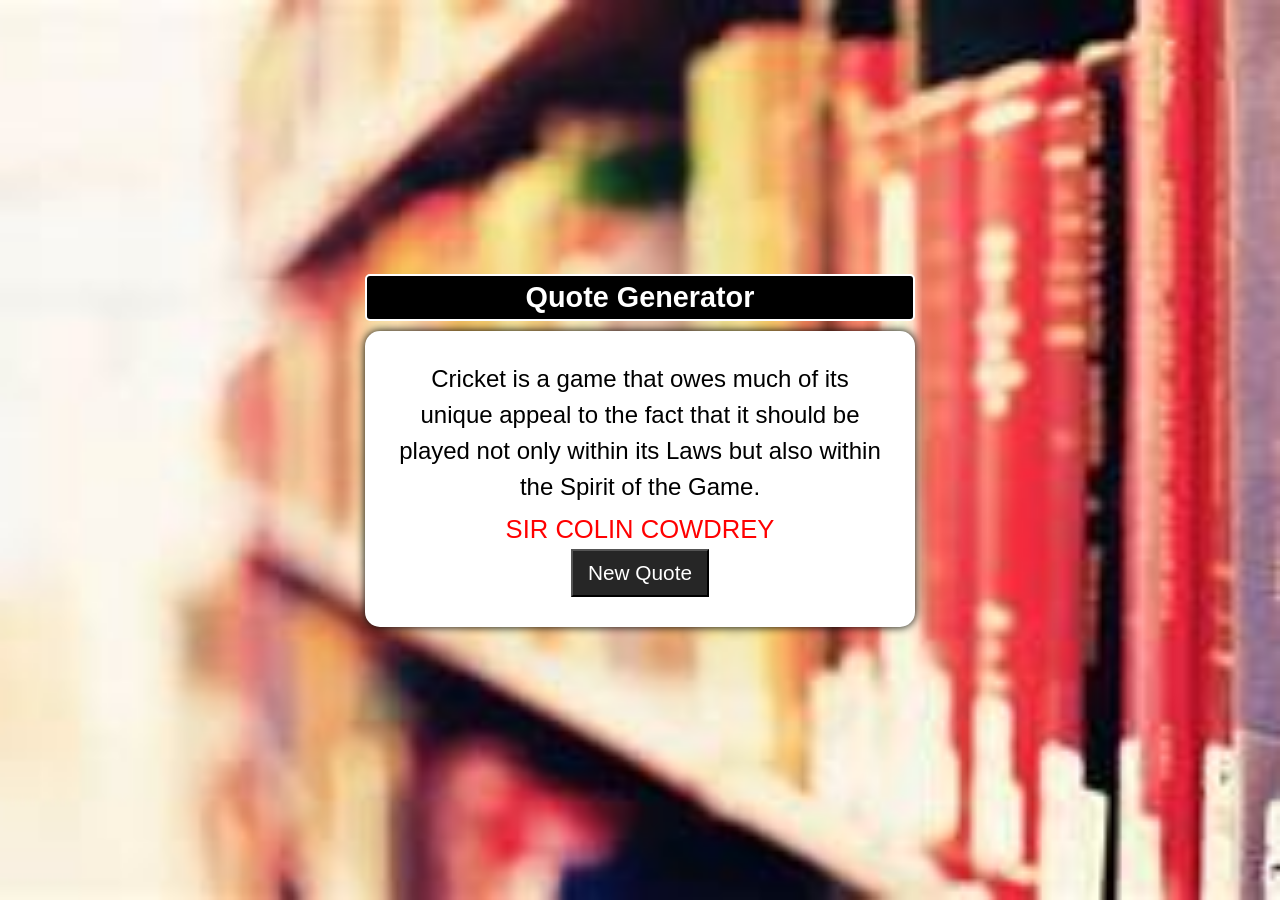
<file: index.html>
<!DOCTYPE html>
<html lang="en">
<head>
    <meta charset="UTF-8">
    <meta name="viewport" content="width=device-width, initial-scale=1.0">
    <link rel="stylesheet" href="https://cdnjs.cloudflare.com/ajax/libs/font-awesome/6.5.1/css/all.min.css" integrity="sha512-DTOQO9RWCH3ppGqcWaEA1BIZOC6xxalwEsw9c2QQeAIftl+Vegovlnee1c9QX4TctnWMn13TZye+giMm8e2LwA==" crossorigin="anonymous" referrerpolicy="no-referrer" />
    <link rel="stylesheet" href="quotegenerator.css">
    <title>DOM Project1 JS Quote Generator: </title>
</head>
<body>
    <div class="container">

        <div class="header">
            <h2>Quote Generator</h2>
        </div>

        <div class="main-content">
            <div class="text-area">
                <span class="quote">Cricket is a game that owes much of its unique appeal to the fact that it should be played not only within its Laws but also within the Spirit of the Game.</span>
            </div>
            <div class="person">Sir Colin Cowdrey</div>

            <div class="btn-area">
                <button id="new-quote">New Quote</button>
            </div>
            
        </div> 
    </div>
    <script src="quotegenerator.js"></script>
</body>
</html>
</file>
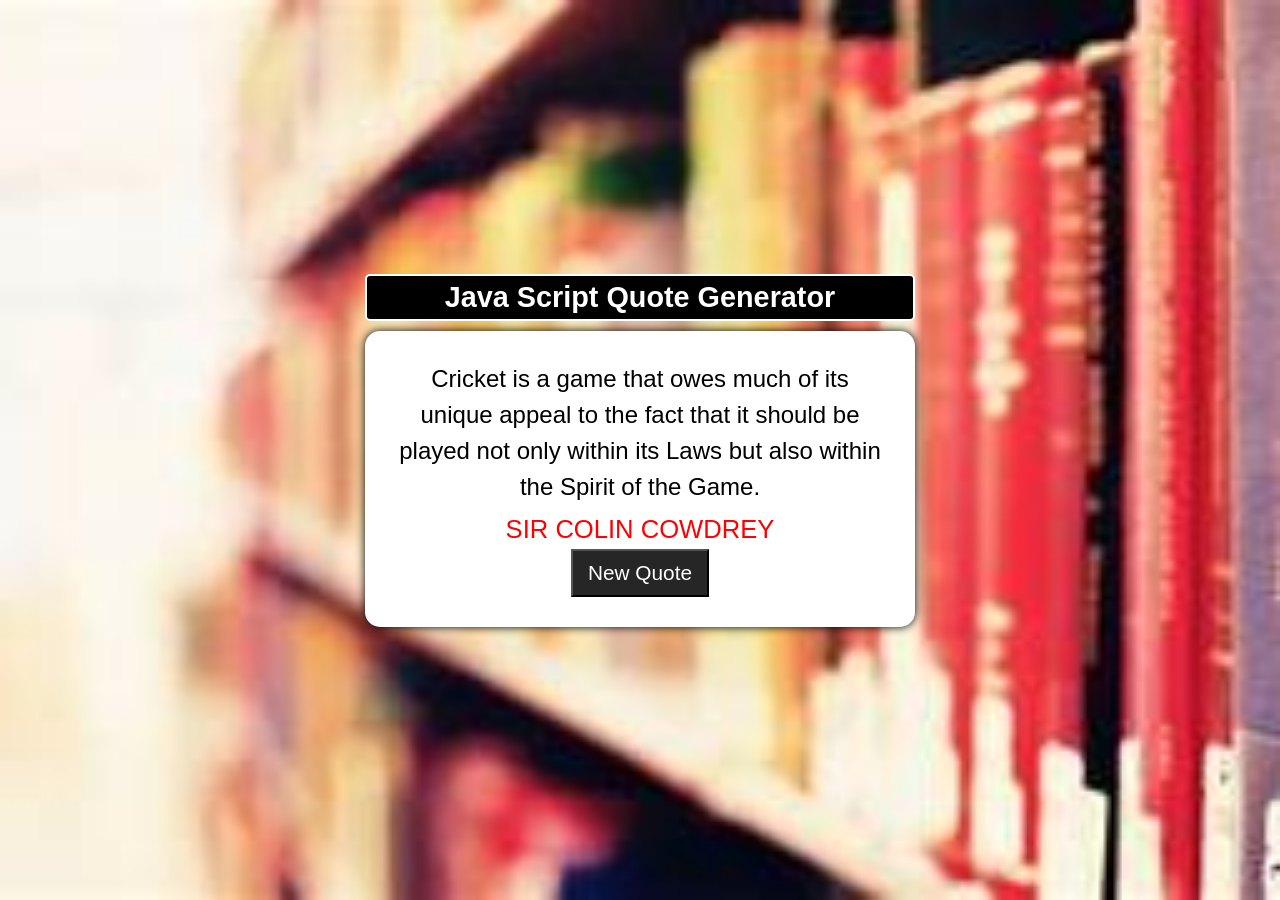
<file: quotegenerator.html>
<!DOCTYPE html>
<html lang="en">
<head>
    <meta charset="UTF-8">
    <meta name="viewport" content="width=device-width, initial-scale=1.0">
    <link rel="stylesheet" href="https://cdnjs.cloudflare.com/ajax/libs/font-awesome/6.5.1/css/all.min.css" integrity="sha512-DTOQO9RWCH3ppGqcWaEA1BIZOC6xxalwEsw9c2QQeAIftl+Vegovlnee1c9QX4TctnWMn13TZye+giMm8e2LwA==" crossorigin="anonymous" referrerpolicy="no-referrer" />
    <link rel="stylesheet" href="quotegenerator.css">
    <title>DOM Project1 JS Quote Generator: </title>
</head>
<body>
    <div class="container">

        <div class="header">
            <h2>Java Script Quote Generator</h2>
        </div>

        <div class="main-content">
            <div class="text-area">
                <span class="quote">Cricket is a game that owes much of its unique appeal to the fact that it should be played not only within its Laws but also within the Spirit of the Game.</span>
            </div>
            <div class="person">Sir Colin Cowdrey</div>

            <div class="btn-area">
                <button id="new-quote">New Quote</button>
            </div>
            
        </div> 
    </div>
    <script src="quotegenerator.js"></script>
</body>
</html>
</file>
<file: quotegenerator.css>
* {
    padding: 0px;
    margin: 0px;
    box-sizing: border-box;
    font-family: 'Lato', sans-serif;
}

body {
    display: flex;
    justify-content: center;
    align-items: center;
    min-height: 100vh;
    background-color: aliceblue;
    text-align: center;
    background: url(librayImage.jpeg) no-repeat center center/cover;
    margin: 0;
}

.container {
    width: 80%;
    max-width: 550px;
    margin: 20px auto;
}

.header {
    font-size: 1.2rem;
    border: 2px solid white;
    color: #fff;
    background-color: black;
    padding: 5px;
    border-radius: 5px;
    
    overflow: hidden; 
    margin-bottom: 10px;
}

.main-content {
    width: 100%;
    max-width: 550px;
    height: auto;
    background-color: #fff;
    border-radius: 15px;
    padding: 30px;
    box-shadow: 0 0 10px;
    overflow: auto; /* Add a scrollbar if content overflows */
}

.text-area {
    font-size: 1.5rem;
    line-height: 1.5;
}

.person {
    font-size: 1.6rem;
    color: red;
    text-transform: uppercase;
    margin-top: 10px;
}

button {
    background-color: #262626;
    color: white;
    font-size: 1.3rem;
    padding: 10px 15px;
    margin-top: 5px;
    cursor: pointer;
    transition: 1s;
}

@media only screen and (max-width: 768px) {
    .container {
        width: 90%;
    }
    .header{
        font-size: 0.8rem;
    }

    .main-content {
        padding: 20px;
    }
}
</file>
